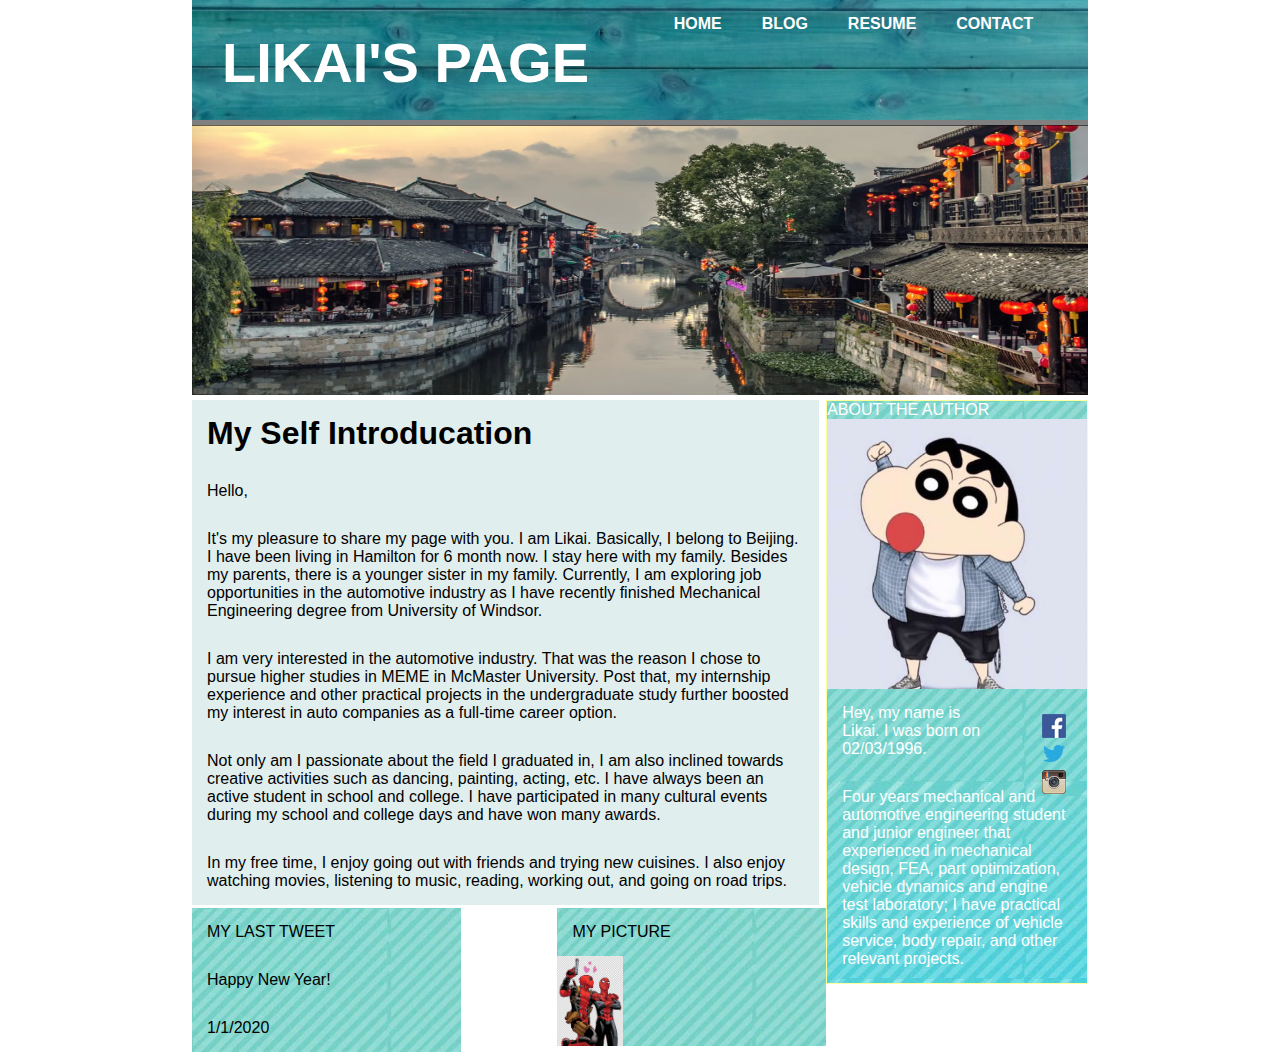
<file: index.html>
<html>
<head>
	<title>Blog Title </title>
	<link rel="stylesheet" type="text/css" href="css/style.css">
	
<body>
	<!-- the general container of the template -->
<div class='container'>
	<!-- header begins here -->
	<header>
		<div id='logo-menu'>LIKAI'S PAGE</div>
		<input type='checkbox' id='btn-menu'>
		<label for='btn-menu'><img src="images/menu.png">
		</label>
		<div id='banner'>
			<div id='banner-left'>LIKAI'S PAGE</div>
			<nav class='menu'>
			<ul>
				<li><a href='#'>HOME</a></li>
				<li><a href='#'>BLOG</a></li>
				<li><a href="RESUME.html" title="same dir link">RESUME</a></li>
				<li><a href="CONTACT.html" title="same dir link">CONTACT</a></li>
			</ul>
		</nav>
		</div>
		<div id='slider'>
					<img src="images/slide3.jpg" width='100%' height='30%'>
				</div>
	</header>
	<!-- header ends here -->

	<!-- main content begins here -->
	<div id='main'>
		<div class='content'>
			<article>
				<h1>My Self Introducation</h1>
				<p>
					Hello,
				</p>
				<p>
					It's my pleasure to share my page with you. I am Likai. Basically, I belong to Beijing. I have been living in Hamilton for 6 month now. I stay here with my family. Besides my parents, there is a younger sister in my family. Currently, I am exploring job opportunities in the automotive industry as I have recently finished Mechanical Engineering degree from University of Windsor.
				</p>
				<p>
					I am very interested in the automotive industry. That was the reason I chose to pursue higher studies in MEME in McMaster University. Post that, my internship experience and other practical projects in the undergraduate study further boosted my interest in auto companies as a full-time career option.
				</p>
				<p>
					Not only am I passionate about the field I graduated in, I am also inclined towards creative activities such as dancing, painting, acting, etc. I have always been an active student in school and college. I have participated in many cultural events during my school and college days and have won many awards.
				</p>
				<p>
					In my free time, I enjoy going out with friends and trying new cuisines. I also enjoy watching movies, listening to music, reading, working out, and going on road trips.
				</p>
			</article>
		</div>

		<!-- sidebar widget area goes here -->
		<div class='side'>
			<div id='side-head'>ABOUT THE AUTHOR</div>
			<div id='photo'>
				<img src="images/photo.jpg" width='100%' height= 30%>
				<div id='banner-right-social'>
				<ul>
					<li><a href='#'><img src='images/social/facebook.png'></a></li>
					<li><a href='#'><img src='images/social/twitter.png'></a></li>
					<li><a href='#'><img src='images/social/instagram.png'></a></li>
				</ul>
			</div>
			</div>
			<p>
				Hey, my name is Likai. I was born on 02/03/1996.
			</p>
			<p>
				Four years mechanical and automotive engineering student and junior engineer that experienced in mechanical design, FEA, part optimization, vehicle dynamics and engine test laboratory; I have practical skills and experience of vehicle service, body repair, and other relevant projects.
			</p>
		<!-- end of the last sidebar widget -->

	</div>
	<div id='main2'>
		<div class='my-tweet'>
			<p>MY LAST TWEET</p>
			<p>Happy New Year!</p>
			<p>1/1/2020</p>	
		</div>
		<div class='my-picture'>
			<p>MY PICTURE</p>
			<img src="images/bottom.jpg" width='auto' height= '10%'>
		</div>
	</div>
</div>
</body>
</html>
</file>
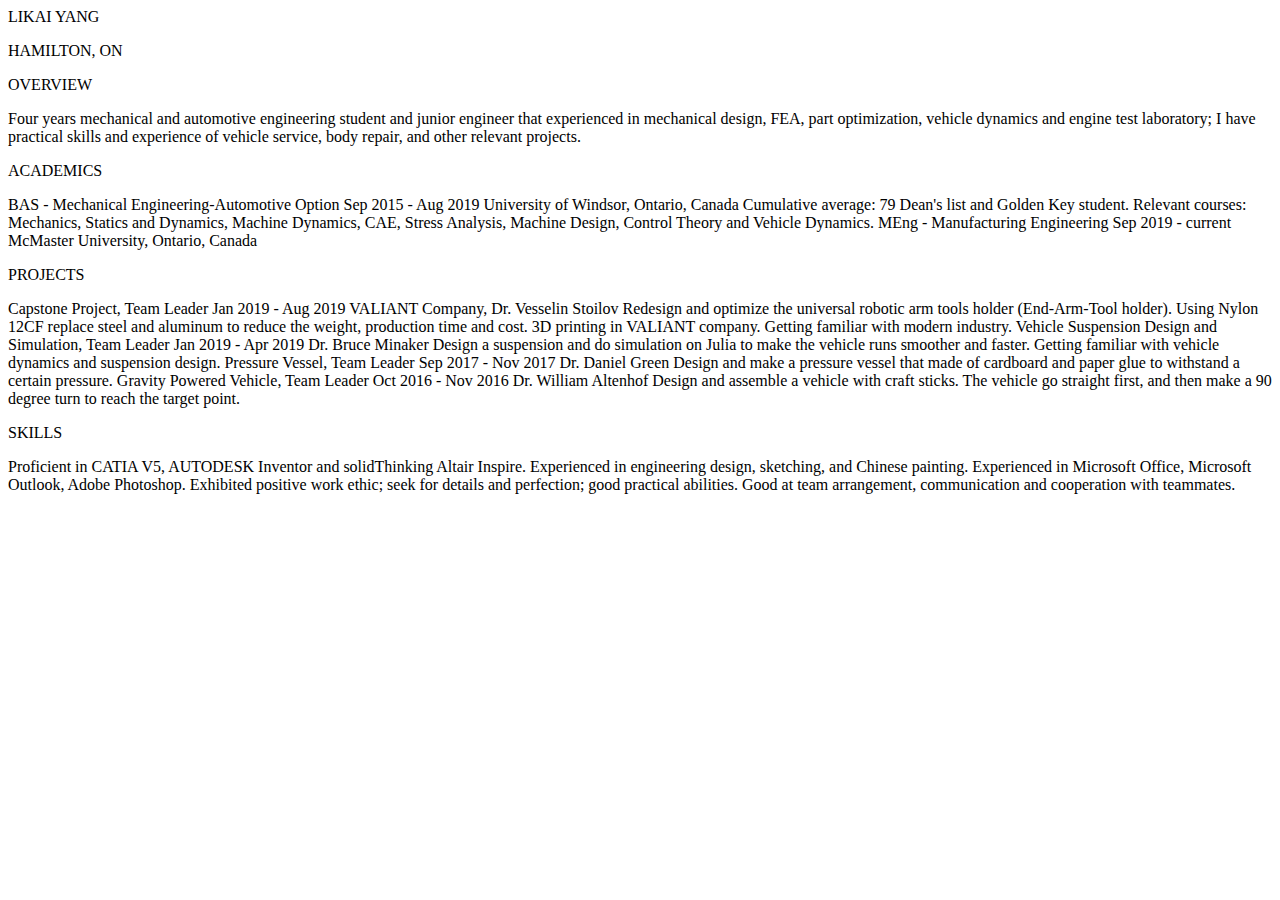
<file: RESUME.html>
<!DOCTYPE html>
<html>
<head>
	<title>Resume</title>
</head>
<body>
	<header>
		LIKAI YANG
		<p>
			HAMILTON, ON
		</p>
		
	</header>
	<div>
		OVERVIEW
		<p>
			Four years mechanical and automotive engineering student and junior engineer that experienced in mechanical design, FEA, part optimization, vehicle dynamics and engine test laboratory; I have practical skills and experience of vehicle service, body repair, and other relevant projects.

		</p>
	</div>
	<div>
		ACADEMICS
		<p>
			BAS - Mechanical Engineering-Automotive Option                              Sep 2015 - Aug 2019
University of Windsor, Ontario, Canada
Cumulative average: 79
Dean's list and Golden Key student.
Relevant courses: 
Mechanics, Statics and Dynamics, Machine Dynamics, CAE, 
Stress Analysis, Machine Design, Control Theory and Vehicle Dynamics.

MEng - Manufacturing Engineering                                                           Sep 2019 - current
McMaster University, Ontario, Canada

		</p>
	</div>
	<div>
		PROJECTS
		<p>
			Capstone Project, Team Leader                                                                Jan 2019 - Aug 2019
VALIANT Company, Dr. Vesselin Stoilov
Redesign and optimize the universal robotic arm tools holder (End-Arm-Tool holder).
Using Nylon 12CF replace steel and aluminum to reduce the weight, production time and cost.
3D printing in VALIANT company.
Getting familiar with modern industry. 

Vehicle Suspension Design and Simulation, Team Leader                     Jan 2019 - Apr 2019
Dr. Bruce Minaker
Design a suspension and do simulation on Julia to make the vehicle runs smoother and faster.
Getting familiar with vehicle dynamics and suspension design.

Pressure Vessel, Team Leader                                                                    Sep 2017 - Nov 2017
Dr. Daniel Green
Design and make a pressure vessel that made of cardboard and paper glue to withstand a certain pressure.

Gravity Powered Vehicle, Team Leader                                                   Oct 2016 - Nov 2016 
Dr. William Altenhof  
Design and assemble a vehicle with craft sticks.
The vehicle go straight first, and then make a 90 degree turn to reach the target point.

		</p>
	</div>
	<div>
		SKILLS
		<p>
			Proficient in CATIA V5, AUTODESK Inventor and solidThinking Altair Inspire.
Experienced in engineering design, sketching, and Chinese painting.
Experienced in Microsoft Office, Microsoft Outlook, Adobe Photoshop.
Exhibited positive work ethic; seek for details and perfection; good practical abilities.
Good at team arrangement, communication and cooperation with teammates.

		</p>
	</div>
</body>
</html>
</file>
<file: css/style.css>
*{
	margin: 0;
	font-family: helvetica;
}
a{
	text-decoration: none;
}
p,h1,h2,h3,h4,h5,h6{
	padding: 15px;
}
li{
	list-style-type: none;
}
body{

}
header{
	width: 100%;
	background-color: grey;
}
header label{
	display: none;
	width: 30px;
	height: 30px;
	padding: 10px;
	border-right: 1px solid #fff;
}
header label:hover{
	cursor: pointer;
	background-color: rgba(0,0,0,0.3);
}
/*only displays when in mobile view*/
#btn-menu{
	display: none;
}
.menu ul{
	margin: 0;
	padding: 0;
	list-style-type: none;
	display: flex;
	justify-content:center;
}
.menu li:hover{
	background-color: rgba(0,0,0,0.3);
}
.menu li a {
	font-weight: bold;
	display: block;
	padding: 15px 20px;
	color: #fff;
}
#main{
	margin-top: 5px;
}
.container{
	width: 70%;
	height: auto;
	margin: 0 auto;
	background-color: #bfd1df;
}
#main2{
	margin-top: 5px;
}
#banner{
	background-image: url(../images/header.jpg);
	background-size: 100% auto;
	width: 100%;
	height: 120px;
}
#banner-left{
	width: ;
	color: #fff;
	padding: 30px;
	font-size: 56px;
	font-weight: bold;
	float: left;
}
#banner-right{
	width:70%;
	height: 100%;
	float: right;
}
#banner-right ul{
	list-style-type: none;
	display: flex;
	flex:1;
}
#banner-right ul li{
	float: left;
}
#banner-right-social{
	margin-top: 20px;
	height: 60px;
	width: 80px;
	float: right;
	padding: 5px;
}
.side-head{
	width: ;
	color: #fff;
	padding: 30px;
	font-size: 40px;
	font-weight: bold;
	float: left;
}
.side{
	width: 29%;
	height: auto;
	background-color: #e0eeee;
	color: #fff;;
	background-image: url(../images/side.jpg);
	float: right;
	margin-bottom: 10px;
	border: 1px solid #ffff99;
}
.content{
	width: 70%;
	height: auto;
	background-color: #e0eeee;
	float: left;
}
#head-tab{
	margin: 0;
	width: 100%;
	height: 30px;
	color: blue;
	border-radius: 2px;
	background-color: grey;
}
.my-tweet{
	width: 30%;
	height: auto;
	background-image: url(../images/side.jpg);
	background-color: #e0eeee;
	float: left;
}
.my-picture{
	width: 30%;
	height: auto;
	background-image: url(../images/side.jpg);
	background-color: #e0eeee;
	float: right;
}
article{
	border-bottom: 3px solid #fff;
}
/*hiding the mobile menu icon*/
#logo-menu{
	display: none;
}

@media screen and (max-width: 768px){
header label{
	display: block;
}
#main{
	margin:0;
}
#logo-menu{
	float: right;
	display: block;
	font-weight: bold;
	color: #fff;
	font-size: 25px;
	padding: 10px;
}
header{
	width: 100%;
}
.menu{
	position: absolute;
	background: ;
	width: 70%;
	margin-left: -70%;
	transition:all 0.5s;
}
.menu ul{
	flex-direction:column;
}
.menu li{
	border-top: 1px solid #fff;
}
/*activate the checkbox for showing the mobile menu*/
.show{
	position: absolute;
	background: #4e94ab;
	width: 70%;
	margin: 0;
	transition:all 0.5s;
}
.container{
	width: 100%;
	height: auto;
}
#banner{
	display: none;
}
.side{
	display: none;
}
.content{
	width: 100%;
	padding: 5px;
}

@media screen and (max-width: 889px){
	.container{
		width: 100%;
	}
}
</file>
